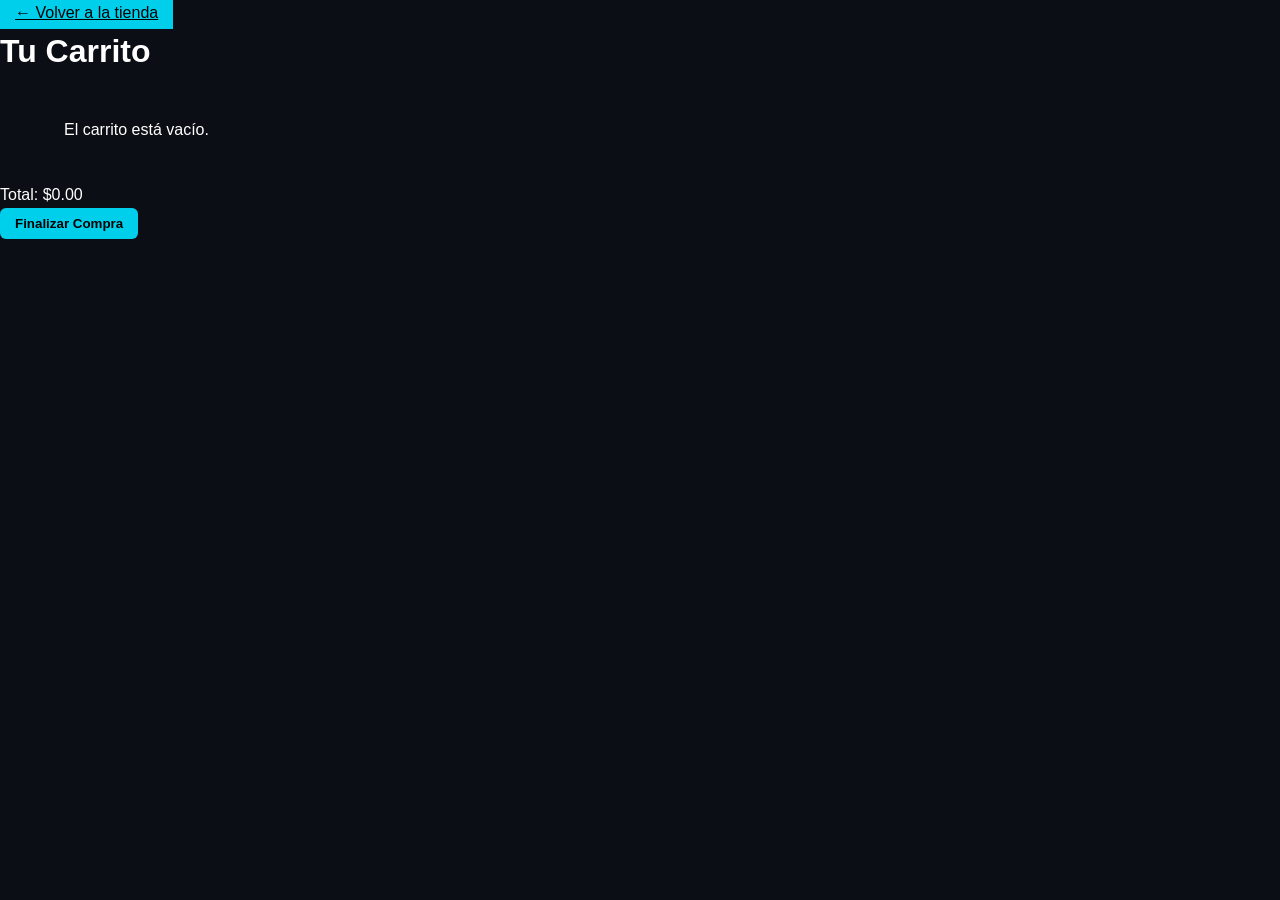
<file: pages/cart.html>
<!doctype html>
<html lang="es">
  <head>
    <meta charset="UTF-8" />
    <title>Tu Carrito</title>
    <link rel="stylesheet" href="../css/style.css" />
    <script src="../js/cart.js" defer></script>
  </head>
  <body>
    <div class="cart-container">
      <a href="../index.html" class="btn-back">← Volver a la tienda</a>
      <h1>Tu Carrito</h1>

      <div id="cart-list" class="game-grid"></div>

      <div class="total-section">
        Total: <span id="total-price">$0.00</span>
      </div>
      <button class="btn-checkout" onclick="processPurchase()">
        Finalizar Compra
      </button>
    </div>
  </body>
</html>
</file>
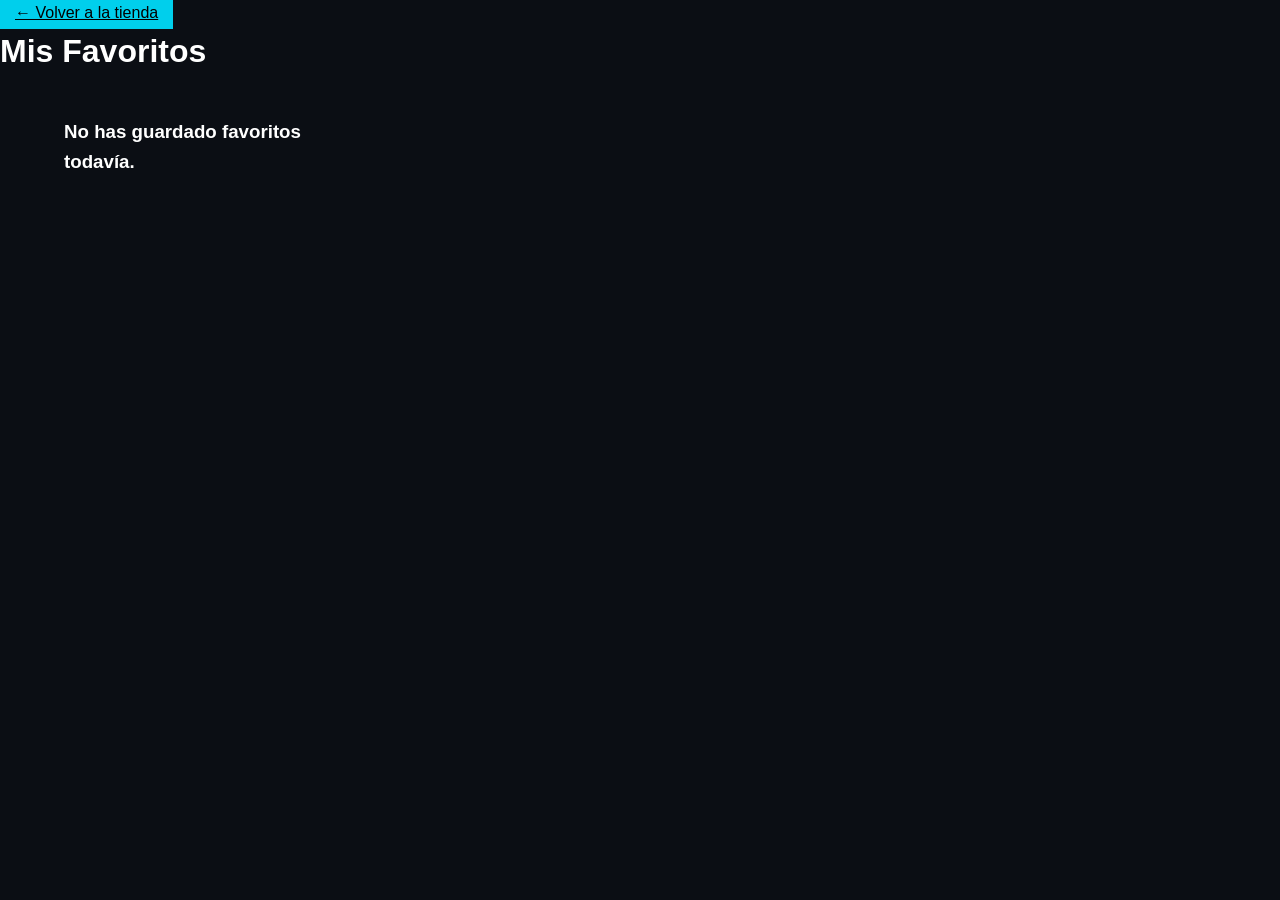
<file: pages/favoritos.html>
<!doctype html>
<html lang="es">
  <head>
    <meta charset="UTF-8" />
    <title>Mis Favoritos</title>
    <link rel="stylesheet" href="../css/style.css" />

    <script src="../js/favoritos.js" defer></script>
  </head>
  <body>
    <div class="favs-container">
      <a href="../index.html" class="btn-back">← Volver a la tienda</a>
      <h1>Mis Favoritos</h1>

         <div id="favs-grid" class="game-grid"></div>
    </div>
  </body>
</html>
</file>
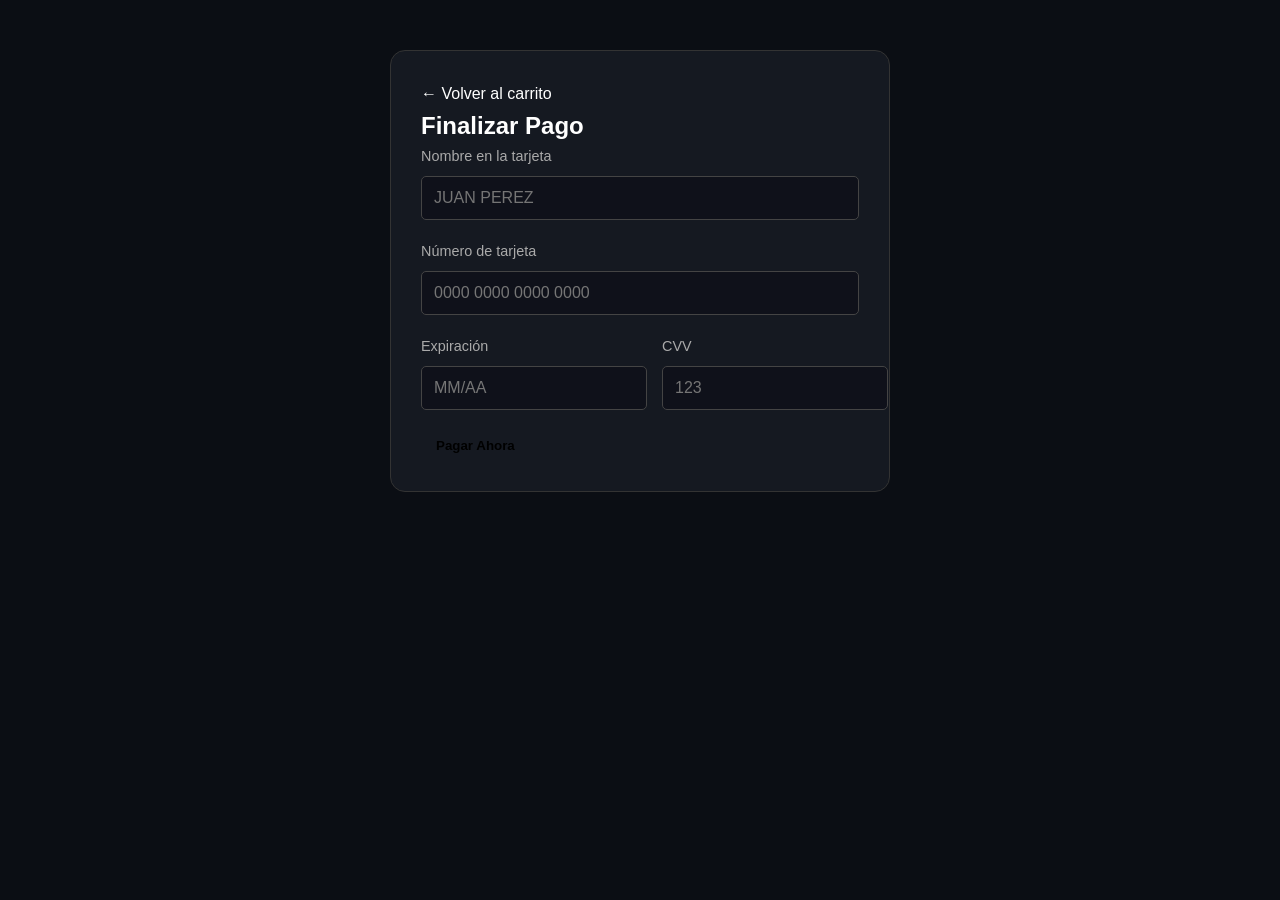
<file: pages/tarjetaCredito.html>
<!doctype html>
<html lang="es">
  <head>
    <meta charset="UTF-8" />
    <title>Pago Seguro</title>
    <link rel="stylesheet" href="../css/style.css" />

    <script src="../js/tarjetaCredito.js" defer></script>
  </head>
  <body>
    <div class="payment-container" id="checkout-form">
      <a href="./cart.html" style="color: var(--accent); text-decoration: none"
        >← Volver al carrito</a
      >
      <h2>Finalizar Pago</h2>
      <form id="credit-card-form">
        <div class="form-group">
          <label>Nombre en la tarjeta</label>
          <input type="text" placeholder="JUAN PEREZ" required />
        </div>
        <div class="form-group">
          <label>Número de tarjeta</label>
          <input
            type="text"
            placeholder="0000 0000 0000 0000"
            inputmode="numeric"
            maxlength="16"
            required
          />
        </div>
        <div class="row">
          <div class="form-group">
            <label>Expiración</label>
            <input type="text" placeholder="MM/AA" maxlength="5" required />
          </div>
          <div class="form-group">
            <label>CVV</label>
            <input type="password" placeholder="123" maxlength="3" required />
          </div>
        </div>
        <button
          type="submit"
          class="btn-checkout"
          style="background: var(--accent); color: black"
        >
          Pagar Ahora
        </button>
      </form>
    </div>

    <div class="payment-container" id="payment-status">
      <div id="loading-process">
        <div class="loader"></div>
        <p>Procesando pago con la entidad bancaria...</p>
      </div>
      <div id="success-msg" style="display: none">
        <h2 style="color: #28a745">¡Pago Exitoso! ✅</h2>
        <p>Tu código de descarga ha sido enviado a tu correo.</p>
        <button
          class="btn-buy"
          onclick="window.location.href = '../index.html'"
        >
          Volver al inicio
        </button>
      </div>
    </div>
  </body>
</html>
</file>
<file: css/style.css>
:root {
  --bg-color: #0b0e14;
  --card-bg: #151921;
  --accent-color: #00cfec; 
  --text-primary: #ffffff;
  --text-secondary: #b3b3b3;
  --danger: #ff4b2b;
  --success: #28a745;
}

* {
  box-sizing: border-box;
  margin: 0;
  padding: 0;
}

body {
  background-color: var(--bg-color);
  color: var(--text-primary);
  font-family: "Inter", "Segoe UI", Roboto, sans-serif;
  line-height: 1.6;
}

header {
  background-color: rgba(21, 25, 33, 0.95);
  padding: 1rem 5%;
  display: flex;
  justify-content: space-between;
  align-items: center;
  position: sticky;
  top: 0;
  z-index: 1000;
  box-shadow: 0 4px 10px rgba(0, 0, 0, 0.3);
}



.cart-info a {
  color: var(--text-primary);
  margin-left: 15px;
  font-size: 0.9rem;
  transition: color 0.3s;
}

.cart-info a:hover {
  color: var(--accent-color);
}


.game-grid {
  display: grid;
  grid-template-columns: repeat(auto-fill, minmax(260px, 1fr));
  gap: 25px;
  padding: 40px 5%;
}


.game-card {
  background-color: var(--card-bg);
  border-radius: 12px;
  overflow: hidden;
  transition:
    transform 0.3s ease,
    box-shadow 0.3s ease;
  border: 1px solid #252a34;
  display: flex;
  flex-direction: column;
}

.game-card:hover {
  transform: translateY(-10px);
  box-shadow: 0 10px 20px rgba(0, 0, 0, 0.5);
  border-color: var(--accent-color);
}
.game-card2:hover {
  transform: translateY(-10px);
  box-shadow: 0 10px 20px rgba(0, 0, 0, 0.5);
  border-color: var(--accent-color);
}
.game-card img {
  width: 100%;
  height: 160px;
  object-fit: cover;
}

.game-info {
  padding: 15px;
  flex-grow: 1;
  display: flex;
  flex-direction: column;
  justify-content: space-between;
}

.game-info h3 {
  font-size: 1.1rem;
  margin-bottom: 10px;
  white-space: nowrap;
  overflow: hidden;
  text-overflow: ellipsis;
}

.price-tag {
  font-size: 1.2rem;
  font-weight: bold;
  color: var(--accent-color);
  margin-bottom: 15px;
}


.btn-group {
  display: flex;
  gap: 10px;
}

button {
  cursor: pointer;
  border: none;
  border-radius: 6px;
  transition: all 0.2s;
  font-weight: 600;
}
.btn-back {
  background-color: var(--accent-color);
  color: #000;
  padding: 8px 15px;
  flex-grow: 1;
}
.btn-buy {
  background-color: var(--accent-color);
  color: #000;
  padding: 8px 15px;
  flex-grow: 1;
}
.btn-checkout {
  background-color: var(--accent-color);
  color: #000;
  padding: 8px 15px;
  flex-grow: 1;
}
.btn-buy:hover {
  background-color: #fff;
  transform: scale(1.02);
}

.btn-fav {
  background-color: transparent;
  border: 1px solid var(--danger);
  color: var(--danger);
  padding: 8px 12px;
  cursor: pointer;
  transition: all 0.3s ease;
}

.btn-fav:hover,
.btn-fav.active{
  background-color: var(--danger);
  color: white;
}


#pagination-nav {
  display: flex;
  justify-content: center;
  align-items: center;
  gap: 20px;
  padding-bottom: 50px;
}

#pagination-nav button {
  background-color: var(--card-bg);
  color: white;
  padding: 10px 20px;
  border: 1px solid #333;
}

#pagination-nav button:disabled {
  opacity: 0.3;
  cursor: not-allowed;
}

#pagination-nav button:not(:disabled):hover {
  border-color: var(--accent-color);
  color: var(--accent-color);
}


.loading {
  grid-column: 1 / -1;
  text-align: center;
  font-size: 1.5rem;
  color: var(--text-secondary);
  margin-top: 50px;
}

@media (max-width: 600px) {
  header {
    flex-direction: column;
    gap: 10px;
  }
  .game-grid {
    grid-template-columns: 1fr;
  }
}


.payment-container {
  max-width: 500px;
  margin: 50px auto;
  padding: 30px;
  background: var(--card-bg);
  border-radius: 15px;
  border: 1px solid #333;
}
.form-group {
  margin-bottom: 20px;
  display: flex;
  flex-direction: column;
}
.form-group label {
  margin-bottom: 8px;
  font-size: 0.9rem;
  color: #aaa;
}
input {
  padding: 12px;
  border-radius: 5px;
  border: 1px solid #444;
  background: #0f111a;
  color: white;
  font-size: 1rem;
}
.row {
  display: flex;
  gap: 15px;
}
.row .form-group {
  flex: 1;
}
#payment-status {
  display: none;
  text-align: center;
  margin-top: 20px;
}
.loader {
  border: 4px solid #f3f3f3;
  border-top: 4px solid var(--accent);
  border-radius: 50%;
  width: 30px;
  height: 30px;
  animation: spin 1s linear infinite;
  margin: 10px auto;
}
@keyframes spin {
  0% {
    transform: rotate(0deg);
  }
  100% {
    transform: rotate(360deg);
  }
}
</file>
